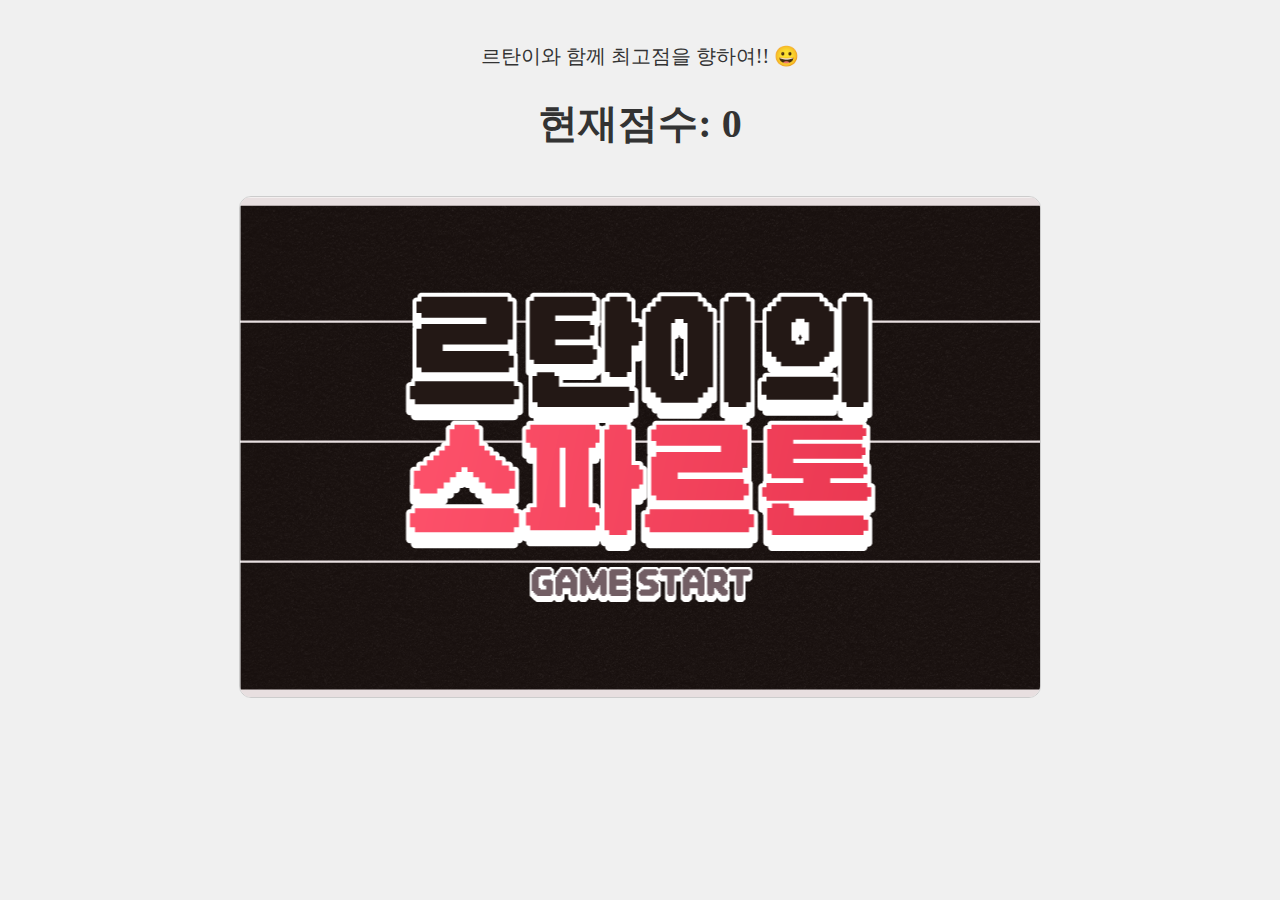
<file: sparthon/index.html>
<!DOCTYPE html>
<html lang="en">
  <head>
    <meta charset="UTF-8" />
    <meta name="viewport" content="width=device-width, initial-scale=1.0" />
    <link href="style.css" rel="stylesheet" />
    <title>Document</title>
  </head>
  <body>
    <!-- 헤더 영역 -->
    <header>
      <p id="subtitle">르탄이와 함께 최고점을 향하여!! 😀</p>
    </header>
    <!-- 섹션 영역 -->
    <section>
      <p id="score">현재점수: 0</p>
    </section>
    <!-- 메인 영역 -->
    <main>
      <canvas id="canvas"></canvas>
    </main>
    <!-- 스크립트 영역 -->
    <script src="main.js"></script>
  </body>
</html>
</file>
<file: sparthon/style.css>
#hello {
    color: red;
  }
  /* body styling */
  body {
    background-color: #f0f0f0;
    font-size: 16px;
    line-height: 1.6;
    margin: 0;
    padding: 0;
    color: #333;
    padding: 20px;
  }
  
  /* canvas styling */
  canvas {
    display: block;
    margin: 0 auto;
    background-color: #fff;
    border: 1px solid #ccc;
    border-radius: 12px;
  }
  
  #subtitle {
    font-size: 20px;
    text-align: center;
  }
  
  /* 현재점수 */
  #score {
    font-size: 40px;
    text-align: center;
    margin-top: 20px;
    font-weight: bold;
  }
</file>
